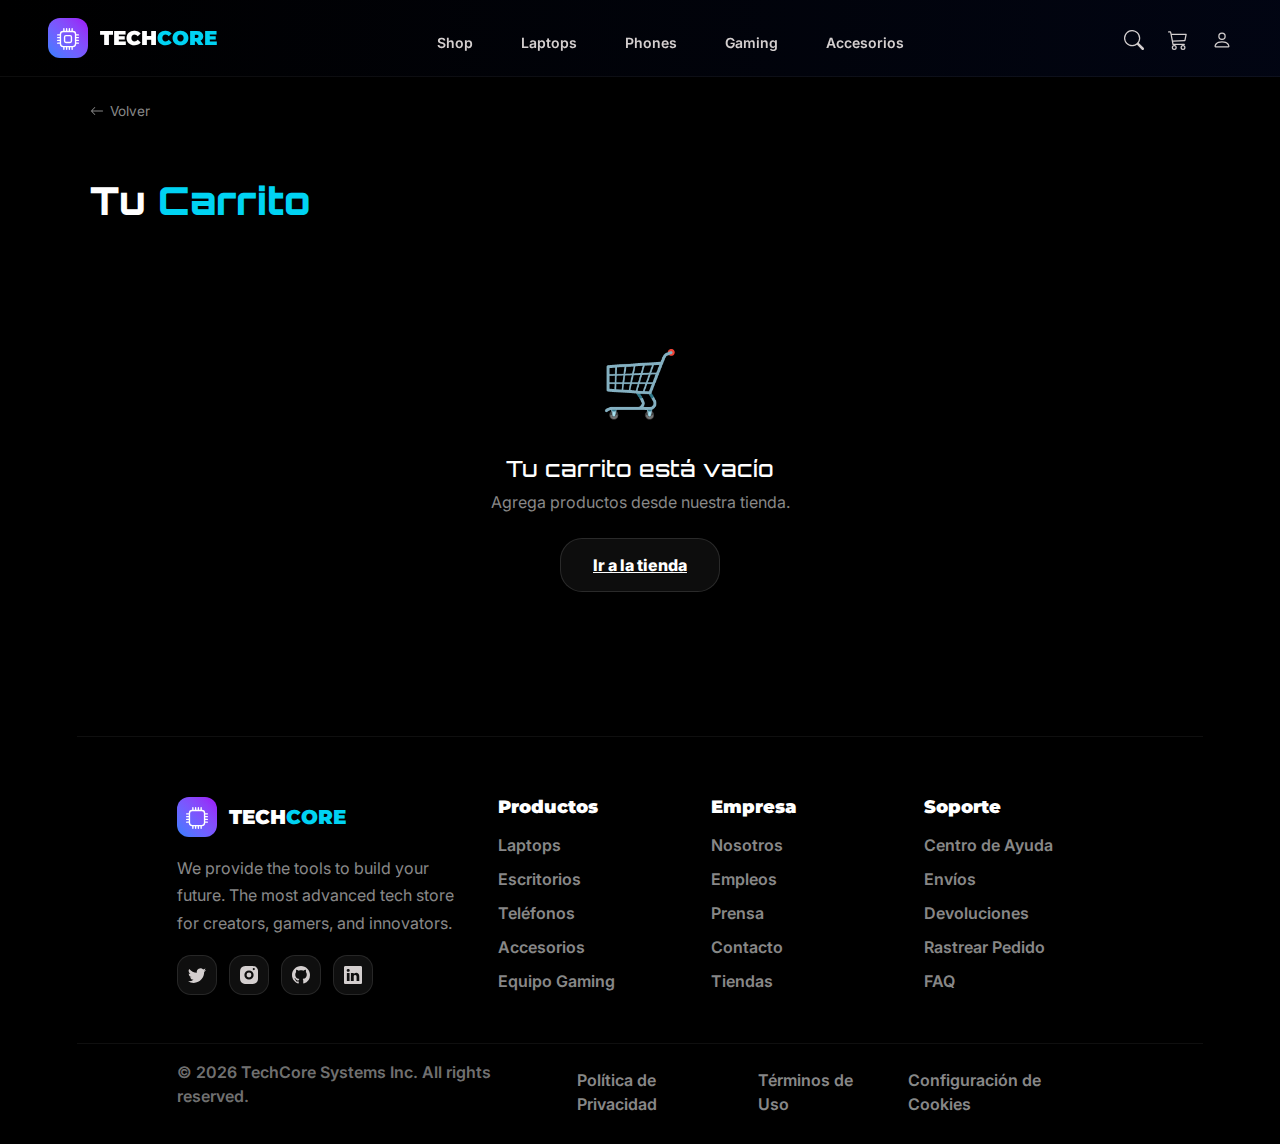
<file: carrito.html>
<!DOCTYPE html>
<html lang="en">

<head>
    <meta charset="UTF-8">
    <meta name="viewport" content="width=device-width, initial-scale=1.0">
    <link rel="stylesheet" href="css/bootstrap.min.css">
    <link rel="stylesheet" href="css/estilos.css">
    <link href="https://fonts.googleapis.com/css2?family=Orbitron:wght@600;700;800&display=swap" rel="stylesheet">
    <link href="https://fonts.googleapis.com/css2?family=Montserrat:wght@700;800;900&display=swap" rel="stylesheet">
    <link href="https://fonts.googleapis.com/css2?family=Inter:wght@400;500;600&display=swap" rel="stylesheet">
    <title>TECHCORE | Carrito</title>
</head>

<body>
    <div class="layout-global">

        <header class="encabezado fixed-top">
            <div class="container">
                <div class="contenedor-header d-flex align-items-center justify-content-between px-4 px-md-3 px-lg-5">
                    <div class="izquierda">
                        <div class="logo-caja">
                            <a class="logo" href="index.html">
                                <svg class="bi bi-cpu" fill="currentColor" height="16" viewBox="0 0 16 16" width="16"
                                    xmlns="http://www.w3.org/2000/svg">
                                    <path
                                        d="M5 0a.5.5 0 0 1 .5.5V2h1V.5a.5.5 0 0 1 1 0V2h1V.5a.5.5 0 0 1 1 0V2h1V.5a.5.5 0 0 1 1 0V2A2.5 2.5 0 0 1 14 4.5h1.5a.5.5 0 0 1 0 1H14v1h1.5a.5.5 0 0 1 0 1H14v1h1.5a.5.5 0 0 1 0 1H14v1h1.5a.5.5 0 0 1 0 1H14a2.5 2.5 0 0 1-2.5 2.5v1.5a.5.5 0 0 1-1 0V14h-1v1.5a.5.5 0 0 1-1 0V14h-1v1.5a.5.5 0 0 1-1 0V14h-1v1.5a.5.5 0 0 1-1 0V14A2.5 2.5 0 0 1 2 11.5H.5a.5.5 0 0 1 0-1H2v-1H.5a.5.5 0 0 1 0-1H2v-1H.5a.5.5 0 0 1 0-1H2v-1H.5a.5.5 0 0 1 0-1H2A2.5 2.5 0 0 1 4.5 2V.5A.5.5 0 0 1 5 0m-.5 3A1.5 1.5 0 0 0 3 4.5v7A1.5 1.5 0 0 0 4.5 13h7a1.5 1.5 0 0 0 1.5-1.5v-7A1.5 1.5 0 0 0 11.5 3zM5 6.5A1.5 1.5 0 0 1 6.5 5h3A1.5 1.5 0 0 1 11 6.5v3A1.5 1.5 0 0 1 9.5 11h-3A1.5 1.5 0 0 1 5 9.5zM6.5 6a.5.5 0 0 0-.5.5v3a.5.5 0 0 0 .5.5h3a.5.5 0 0 0 .5-.5v-3a.5.5 0 0 0-.5-.5z" />
                                </svg>
                            </a>
                        </div>
                        <a href="index.html">
                            <h1>TECH<span class="cambio">CORE</span></h1>
                        </a>
                    </div>
                    <nav class="menu d-none d-md-flex gap-4 gap-lg-5">
                        <a href="shop.html">Shop</a>
                        <a href="laptops.html">Laptops</a>
                        <a href="phones.html">Phones</a>
                        <a href="gaming.html">Gaming</a>
                        <a href="accessories.html">Accesorios</a>
                    </nav>
                    <div class="derecha d-flex align-items-center gap-3 gap-lg-4">
                        <a class="imgs" href="#">
                            <svg class="bi bi-search" fill="currentColor" height="16" viewBox="0 0 16 16" width="16"
                                xmlns="http://www.w3.org/2000/svg">
                                <path
                                    d="M11.742 10.344a6.5 6.5 0 1 0-1.397 1.398h-.001q.044.06.098.115l3.85 3.85a1 1 0 0 0 1.415-1.414l-3.85-3.85a1 1 0 0 0-.115-.1zM12 6.5a5.5 5.5 0 1 1-11 0 5.5 5.5 0 0 1 11 0" />
                            </svg>
                        </a>
                        <a class="imgs carrito" href="carrito.html">
                            <!-- Clase "carrito" para identificar el ícono en el header -->
                            <svg class="bi bi-cart3" fill="currentColor" height="16" viewBox="0 0 16 16" width="16"
                                xmlns="http://www.w3.org/2000/svg">
                                <path
                                    d="M0 1.5A.5.5 0 0 1 .5 1H2a.5.5 0 0 1 .485.379L2.89 3H14.5a.5.5 0 0 1 .49.598l-1 5a.5.5 0 0 1-.465.401l-9.397.472L4.415 11H13a.5.5 0 0 1 0 1H4a.5.5 0 0 1-.491-.408L2.01 3.607 1.61 2H.5a.5.5 0 0 1-.5-.5M3.102 4l.84 4.479 9.144-.459L13.89 4zM5 12a2 2 0 1 0 0 4 2 2 0 0 0 0-4m7 0a2 2 0 1 0 0 4 2 2 0 0 0 0-4m-7 1a1 1 0 1 1 0 2 1 1 0 0 1 0-2m7 0a1 1 0 1 1 0 2 1 1 0 0 1 0-2" />
                            </svg>
                            <span class="badge-carrito" id="cartCount">0</span> <!-- Badge con el número de productos en el carrito -->
                        </a>
                        <a class="imgs" href="#">
                            <svg class="bi bi-person" fill="currentColor" height="16" viewBox="0 0 16 16" width="16"
                                xmlns="http://www.w3.org/2000/svg">
                                <path
                                    d="M8 8a3 3 0 1 0 0-6 3 3 0 0 0 0 6m2-3a2 2 0 1 1-4 0 2 2 0 0 1 4 0m4 8c0 1-1 1-1 1H3s-1 0-1-1 1-4 6-4 6 3 6 4m-1-.004c-.001-.246-.154-.986-.832-1.664C11.516 10.68 10.289 10 8 10s-3.516.68-4.168 1.332c-.678.678-.83 1.418-.832 1.664z" />
                            </svg>
                        </a>
                    </div>
                </div>
            </div>
        </header>

        <main class="cart-page-main">
            <div class="container cart-page-container">

                <a class="prod-back" href="javascript:history.back()"> <!-- Volver a la página anterior -->
                    <svg fill="currentColor" height="14" viewBox="0 0 16 16" width="14"
                        xmlns="http://www.w3.org/2000/svg">
                        <path
                            d="M15 8a.5.5 0 0 0-.5-.5H2.707l3.147-3.146a.5.5 0 1 0-.708-.708l-4 4a.5.5 0 0 0 0 .708l4 4a.5.5 0 0 0 .708-.708L2.707 8.5H14.5A.5.5 0 0 0 15 8" />
                    </svg>
                    Volver
                </a>

                <h1 class="cart-page-title">Tu <span class="cambio">Carrito</span></h1>

                <div class="cart-page-grid">
                    <!-- Lista de productos del carrito -->
                    <div class="cart-page-list" id="cart-page-list">
                        <!-- El JS renderiza los productos aquí -->
                    </div>

                    <!-- Panel de resumen y total -->
                    <aside class="cart-page-summary">
                        <h2 class="cart-summary-title">Resumen</h2>
                        <div class="cart-summary-row">
                            <span>Subtotal</span>
                            <span id="cart-subtotal">$0.00</span>
                        </div>
                        <div class="cart-summary-row">
                            <span>Envío</span>
                            <span class="cart-free">Gratis</span>
                        </div>
                        <div class="cart-summary-divider"></div>
                        <div class="cart-summary-row cart-summary-total">
                            <span>Total</span>
                            <span id="cart-total">$0.00</span>
                        </div>
                        <button class="cart-buy-btn" id="btn-comprar">Comprar</button>
                        <a class="cart-continue-link" href="shop.html">← Seguir comprando</a>
                    </aside>
                </div>

                <!-- Estado cuando el carrito está vacío -->
                <div class="cart-empty-state" id="cart-empty" style="display:none;">
                    <p class="cart-empty-icon">🛒</p>
                    <h2>Tu carrito está vacío</h2>
                    <p>Agrega productos desde nuestra tienda.</p>
                    <a class="view-all-btn" href="shop.html">Ir a la tienda</a>
                </div>

            </div>
        </main>

        <footer class="footer">
            <div class="footer-top">
                <div class="footer-brand">
                    <div class="izquierda">
                        <div class="logo-caja">
                            <a aria-label="Inicio TechCore" class="logo" href="index.html">
                                <svg class="bi bi-cpu" fill="currentColor" height="16" viewBox="0 0 16 16" width="16"
                                    xmlns="http://www.w3.org/2000/svg">
                                    <path
                                        d="M5 0a.5.5 0 0 1 .5.5V2h1V.5a.5.5 0 0 1 1 0V2h1V.5a.5.5 0 0 1 1 0V2h1V.5a.5.5 0 0 1 1 0V2A2.5 2.5 0 0 1 14 4.5h1.5a.5.5 0 0 1 0 1H14v1h1.5a.5.5 0 0 1 0 1H14v1h1.5a.5.5 0 0 1 0 1H14v1h1.5a.5.5 0 0 1 0 1H14a2.5 2.5 0 0 1-2.5 2.5v1.5a.5.5 0 0 1-1 0V14h-1v1.5a.5.5 0 0 1-1 0V14h-1v1.5a.5.5 0 0 1-1 0V14h-1v1.5a.5.5 0 0 1-1 0V14A2.5 2.5 0 0 1 2 11.5H.5a.5.5 0 0 1 0-1H2v-1H.5a.5.5 0 0 1 0-1H2v-1H.5a.5.5 0 0 1 0-1H2v-1H.5a.5.5 0 0 1 0-1H2A2.5 2.5 0 0 1 4.5 2V.5A.5.5 0 0 1 5 0m-.5 3A1.5 1.5 0 0 0 3 4.5v7A1.5 1.5 0 0 0 4.5 13h7a1.5 1.5 0 0 0 1.5-1.5v-7A1.5 1.5 0 0 0 11.5 3z" />
                                </svg>
                            </a>
                        </div>
                        <h1>TECH<span class="cambio">CORE</span></h1>
                    </div>
                    <p class="footer-desc">We provide the tools to build your future. The most advanced tech store for
                        creators, gamers, and innovators.</p>
                    <div class="footer-social">
                        <a aria-label="Twitter" href="#"><svg class="bi bi-twitter" fill="currentColor" height="18"
                                viewBox="0 0 16 16" width="18" xmlns="http://www.w3.org/2000/svg">
                                <path
                                    d="M5.026 15c6.038 0 9.341-5.003 9.341-9.334q0-.213-.006-.425A6.7 6.7 0 0 0 16 3.542a6.6 6.6 0 0 1-1.889.518 3.3 3.3 0 0 0 1.447-1.817 6.5 6.5 0 0 1-2.087.793A3.28 3.28 0 0 0 7.875 6.03a9.32 9.32 0 0 1-6.767-3.429 3.29 3.29 0 0 0 1.015 4.381A3.3 3.3 0 0 1 .64 6.575v.045A3.29 3.29 0 0 0 3.277 9.85a3.3 3.3 0 0 1-.865.115 3 3 0 0 1-.614-.057 3.28 3.28 0 0 0 3.067 2.277A6.58 6.58 0 0 1 .78 13.58a6 6 0 0 1-.78-.045A9.3 9.3 0 0 0 5.026 15" />
                            </svg></a>
                        <a aria-label="Instagram" href="#"><svg class="bi bi-instagram" fill="currentColor" height="18"
                                viewBox="0 0 16 16" width="18" xmlns="http://www.w3.org/2000/svg">
                                <path
                                    d="M8 0C5.829 0 5.556.01 4.703.047 3.85.085 3.238.244 2.7.453a3.9 3.9 0 0 0-1.4.92A3.9 3.9 0 0 0 .453 2.7c-.21.538-.368 1.15-.406 2.003C.01 5.556 0 5.829 0 8s.01 2.444.047 3.297c.038.853.196 1.465.406 2.003a3.9 3.9 0 0 0 .92 1.4 3.9 3.9 0 0 0 1.4.92c.538.21 1.15.368 2.003.406C5.556 15.99 5.829 16 8 16s2.444-.01 3.297-.047c.853-.038 1.465-.196 2.003-.406a3.9 3.9 0 0 0 1.4-.92 3.9 3.9 0 0 0 .92-1.4c.21-.538.368-1.15.406-2.003.037-.853.047-1.126.047-3.297s-.01-2.444-.047-3.297c-.038-.853-.196-1.465-.406-2.003a3.9 3.9 0 0 0-.92-1.4 3.9 3.9 0 0 0-1.4-.92C12.762.244 12.15.085 11.297.047 10.444.01 10.171 0 8 0m0 3.892A4.108 4.108 0 1 1 3.892 8 4.104 4.104 0 0 1 8 3.892m5.205-1.158a.96.96 0 1 1-.96-.96.96.96 0 0 1 .96.96" />
                                <path d="M8 5.838A2.162 2.162 0 1 0 10.162 8 2.162 2.162 0 0 0 8 5.838" />
                            </svg></a>
                        <a aria-label="GitHub" href="#"><svg class="bi bi-github" fill="currentColor" height="18"
                                viewBox="0 0 16 16" width="18" xmlns="http://www.w3.org/2000/svg">
                                <path
                                    d="M8 0C3.58 0 0 3.58 0 8c0 3.54 2.29 6.53 5.47 7.59.4.07.55-.17.55-.38 0-.19-.01-.82-.01-1.49-2.01.37-2.53-.49-2.69-.94-.09-.23-.48-.94-.82-1.13-.28-.15-.68-.52-.01-.53.63-.01 1.08.58 1.23.82.72 1.21 1.87.87 2.33.66.07-.52.28-.87.51-1.07-1.78-.2-3.64-.89-3.64-3.95 0-.87.31-1.59.82-2.15-.08-.2-.36-1.02.08-2.12 0 0 .67-.21 2.2.82.64-.18 1.32-.27 2-.27s1.36.09 2 .27c1.53-1.04 2.2-.82 2.2-.82.44 1.1.16 1.92.08 2.12.51.56.82 1.27.82 2.15 0 3.07-1.87 3.75-3.65 3.95.29.25.54.73.54 1.48 0 1.07-.01 1.93-.01 2.2 0 .21.15.46.55.38A8.01 8.01 0 0 0 16 8c0-4.42-3.58-8-8-8" />
                            </svg></a>
                        <a aria-label="LinkedIn" href="#"><svg class="bi bi-linkedin" fill="currentColor" height="18"
                                viewBox="0 0 16 16" width="18" xmlns="http://www.w3.org/2000/svg">
                                <path
                                    d="M0 1.146C0 .513.526 0 1.175 0h13.65C15.474 0 16 .513 16 1.146v13.708c0 .633-.526 1.146-1.175 1.146H1.175C.526 16 0 15.487 0 14.854V1.146zm4.943 12.248V6.169H2.542v7.225h2.401zm-1.2-8.244c.837 0 1.358-.554 1.358-1.248-.015-.709-.521-1.248-1.342-1.248-.821 0-1.358.54-1.358 1.248 0 .694.521 1.248 1.327 1.248h.015zm4.908 8.244V9.359c0-.216.016-.432.08-.586.173-.431.568-.878 1.232-.878.869 0 1.216.662 1.216 1.634v3.865h2.401V9.25c0-2.22-1.184-3.252-2.764-3.252-1.274 0-1.845.7-2.165 1.193v.025h-.016a5.54 5.54 0 0 1 .016-.025V6.169H6.151c.03.678 0 7.225 0 7.225h2.4z" />
                            </svg></a>
                    </div>
                </div>
                <div class="footer-col">
                    <h4>Productos</h4>
                    <a href="laptops.html">Laptops</a>
                    <a href="producto.html">Escritorios</a>
                    <a href="phones.html">Teléfonos</a>
                    <a href="accessories.html">Accesorios</a>
                    <a href="gaming.html">Equipo Gaming</a>
                </div>
                <div class="footer-col">
                    <h4>Empresa</h4>
                    <a href="#">Nosotros</a>
                    <a href="#">Empleos</a>
                    <a href="#">Prensa</a>
                    <a href="#">Contacto</a>
                    <a href="#">Tiendas</a>
                </div>
                <div class="footer-col">
                    <h4>Soporte</h4>
                    <a href="#">Centro de Ayuda</a>
                    <a href="#">Envíos</a>
                    <a href="#">Devoluciones</a>
                    <a href="#">Rastrear Pedido</a>
                    <a href="#">FAQ</a>
                </div>
            </div>
            <div class="footer-bottom">
                <p>© 2026 TechCore Systems Inc. All rights reserved.</p>
                <div class="footer-links">
                    <a href="#">Política de Privacidad</a>
                    <a href="#">Términos de Uso</a>
                    <a href="#">Configuración de Cookies</a>
                </div>
            </div>
        </footer>

    </div>
    
    <script src="js/carrito.js"></script>

</body>

</html>
</file>
<file: css/estilos.css>
/* =========================
   VARIABLES
========================= */

:root {
    --blanco: #ffffff;
    --azul: #00D3F3;
    --gris: #99A188;
    --gris-oscuro: #666666;
    --color-blue-500: oklch(62.3% 0.214 259.815);
    --color-purple-600: oklch(55.8% 0.288 305);
    --color-letra: #D4CFCF;
    --negro: #0D1111;

    --accent: #8B5CF6;
    --bg: #0a0a0a;
    --card-bg: #111;
    --card-border: rgba(255, 255, 255, 0.07);
    --text: #fff;
    --text-muted: #888;
    --gold: #f59e0b;
}

/* ------ BASE------ */

.layout-global {
    width: min(1600px, 100%);
    margin-inline: auto;
    padding-inline: clamp(20px, 6vw, 140px);
}

body {

    background-color: #000;
    font-family: 'Inter', sans-serif;
}

/* =========================
   HEADER
========================= */
.contenedor-header {
    display: flex;
    align-items: center;
    justify-content: space-between;
    /* 🔥 clave */
    padding: 18px 0;
}




.encabezado {
    background: linear-gradient(to right,
            rgba(0, 0, 0, 0.9),
            rgba(2, 6, 23, 0.8));

    backdrop-filter: blur(14px);
    -webkit-backdrop-filter: blur(14px);

    border-bottom: 1px solid rgba(255, 255, 255, 0.05);
}

.encabezado.scrolled {
    background: rgba(0, 0, 0, 0.9);
}


/* ===== Logo ===== */

.izquierda {
    display: flex;
    align-items: center;
    gap: 12px;
}

.izquierda a {
    text-decoration: none;
}

.logo-caja {
    width: 40px;
    height: 40px;
    border-radius: 12px;
    background: linear-gradient(to top right,
            var(--color-blue-500),
            var(--color-purple-600));
    display: flex;
    align-items: center;
    justify-content: center;
}



.logo svg {
    height: 22px;
    width: auto;
    color: var(--blanco);
}

h1 {
    margin: 0;
    font-family: 'Montserrat', sans-serif;
    font-size: 20px;
    font-weight: 900;
    color: var(--blanco);
}

.cambio {
    color: var(--azul);
}

/* ===== Menu ===== */

.menu {
    display: flex;
    gap: 35px;
}

.menu a {
    text-decoration: none;
    color: var(--color-letra);
    font-size: 14px;
    font-weight: 600;
    margin-top: 8px;
    transition: 0.3s ease;
}

.menu a:hover {
    color: var(--blanco);
}

/* ===== Iconos ===== */

.derecha {
    display: flex;
    align-items: center;
    gap: 25px;
}

.imgs svg {
    height: 20px;
    width: auto;
    color: var(--color-letra);
    transition: 0.3s ease;
    cursor: pointer;
}

/* Contenedor relativo */
.carrito {
    position: relative;
}

/* Badge del carrito */
.badge-carrito {
    position: absolute;
    top: -6px;
    right: -8px;

    background: var(--azul);
    color: white;

    font-size: 11px;
    font-weight: 700;

    width: 18px;
    height: 18px;

    border-radius: 50%;

    display: flex;
    align-items: center;
    justify-content: center;

    border: 2px solid #000;
    /* borde para que no se mezcle con fondo */
}

.imgs svg:hover {
    color: var(--blanco);
    transform: scale(1.1);
}

/* =========================
   HERO
========================= */

.hero {
    background: linear-gradient(135deg,
            #000000,
            #020617,
            #020024);
    padding-top: 140px;
    padding-bottom: 0px;
    color: var(--blanco);
}

.hero {
    position: relative;
}

.hero::after {
    content: "";
    position: absolute;
    bottom: 0;
    left: 0;

    width: 100%;
    height: 1px;

    background: linear-gradient(to right,
            transparent, #212121,
            transparent);
}

/* Etiqueta superior */

.sub {
    display: inline-flex;
    align-items: center;
    gap: 8px;
    background: rgba(255, 255, 255, 0.05);
    padding: 8px 18px;
    border-radius: 30px;
    text-decoration: none;
    color: var(--azul);
    font-size: 14px;
    font-weight: 600;
}

/* Título */

.titulo-grande {
    font-size: clamp(32px, 8vw, 70px);
    font-weight: 1000;
    line-height: 1.1;
    margin-bottom: 20px;
}

.titulo-grande .linea {
    display: inline;
}

.gradiente {
    background: linear-gradient(90deg, #00D3F3, #8B5CF6);
    -webkit-background-clip: text;
    -webkit-text-fill-color: transparent;
}

/* Descripción */

.descripcion {
    color: #B4C3CF;
    font-size: clamp(14px, 4vw, 18px);
    font-weight: 500;
    margin-bottom: 10px;
    max-width: 500px;
}

/* Botones */


.botones-hero {
    display: flex;
    gap: 16px;
}

/* Tamaño fijo absoluto */
.btn-hero-primary,
.btn-hero-secondary {
    width: 220px;
    height: 48px;

    display: inline-flex;
    /* 🔥 importante */
    align-items: center;
    justify-content: center;

    border-radius: 20px;
    font-weight: 700;
    font-size: 14px;

    flex: none;
    /* 🔥 evita crecer o encoger */
    max-width: 220px;
    /* 🔥 bloquea expansión */
}

.btn-hero-primary:hover {
    background: var(--azul);
    transform: translateY(-2px);
}

.btn-hero-primary:hover .flecha {
    transform: translatex(5px);
}

.btn-hero-primary .flecha {
    display: inline-block;
    color: var(--negro);
    transition: transform 0.3s ease;
}




.btn-hero-secondary:hover {
    padding: 12px 28px;
    font-weight: 700;
    color: var(--blanco);
    background: #212121;
}



/* Imagen */
.imagen-hero {
    transform: rotate(3deg);
    transition: 0.8s ease;
    position: relative;
    z-index: 3;
    /* La imagen siempre arriba */
    font-size: auto;
    width: 100%;
    height: auto;
    object-fit: cover;
}


.imagen-hero:hover {
    transform: rotate(0deg) scale(1.0);
}



.rtx-badge {
    position: absolute;
    top: -45px;
    /* más arriba */
    right: 15px;
    /* pegado a la derecha */

    display: flex;
    align-items: center;
    gap: 12px;

    padding: 12px 18px;
    border-radius: 16px;

    background: rgba(15, 15, 20, 0.85);
    backdrop-filter: blur(10px);

    border: 1px solid rgba(0, 140, 255, 0.25);
    box-shadow: 0 0 20px rgba(0, 140, 255, 0.08);

    animation: floatBadge 3s ease-in-out infinite;

    z-index: 3;
    /* 🔥 MUY IMPORTANTE para que quede encima */
}

/* ICONO */
.rtx-icon {
    width: 36px;
    height: 36px;

    background: linear-gradient(135deg, #00bfff, #008cff);
    border-radius: 50%;

    display: flex;
    align-items: center;
    justify-content: center;

    box-shadow: 0 0 15px rgba(0, 140, 255, 0.4);
}

.hero .col-lg-6:last-child {
    position: relative;
}


.rtx-content {
    display: flex;
    flex-direction: column;
    line-height: 1.2;
}



.rtx-title {
    font-family: 'Montserrat', sans-serif;
    font-size: 13px;
    font-weight: 700;
    color: var(--blanco);
}

.rtx-sub {
    font-family: 'Inter', sans-serif;
    font-size: 11px;
    color: var(--gris);
}

/* ANIMACIÓN */
@keyframes floatBadge {
    0% {
        transform: translateY(0px);
    }

    50% {
        transform: translateY(-12px);
    }

    100% {
        transform: translateY(0px);
    }
}

/*------numeros----*/


.numeros {
    padding: 30px 0;
    padding-left: 100px;


}

.numeros .row {
    column-gap: 10px;
    /* 🔥 separación exacta 6px */

    margin-top: -35px;
}

.numero {
    font-size: clamp(25px, 2.5vw, 30px);
    /* más pequeños */
    font-weight: 700;
    color: #ffffff;
    margin-right: 18px;
    margin-bottom: 2px;
}

.frase {
    font-size: clamp(10px, 1.5vw, 13px);
    /* más pequeña */
    color: var(--color-letra);
    /* NOTE: originalmente estaba como "margin: 0, 10px ,0, 0s;" (inválido: comas y 0s). */
    margin: 0 10px 0 0;
    opacity: 0.85;
}


/*****categorias ****/


.brows {
    display: flex;
    justify-content: space-between;
    align-items: center;
    padding: 60px 100px 0 100px;
}

.brows h1 {
    font-family: 'Montserrat', sans-serif;
    font-weight: 900;
    letter-spacing: 1px;
    font-size: 30px;
    position: relative;
}

.brows h1::after {
    content: "";
    position: absolute;
    left: 0;
    bottom: -8px;
    width: 60px;
    /* largo de la linea (ajústalo) */
    height: 4px;
    background: #00cfe8;
    /* color de la linea */
    border-radius: 5px;
}

.brows p {
    color: var(--gris-oscuro);
    cursor: pointer;
}

.brows p {
    color: var(--gris-oscuro);
    cursor: pointer;
}


/****cajas de las categorias*/

.productos-grid {
    display: grid;
    grid-template-columns: repeat(6, 1fr);
    gap: 20px;
    margin-top: 20px;
}

.producto-card {
    display: flex;
    flex-direction: column;
    justify-content: center;
    align-items: center;

    height: 140px;
    border: 1px solid #ddd;
    border-radius: 12px;
    text-decoration: none;
    color: white;
    /* si fondo oscuro */
    transition: all 0.4s ease;
}







.producto-card:hover {
    transform: translateY(-6px);
    box-shadow:
        0 10px 30px rgba(0, 0, 0, 0.6),
        0 0 20px rgba(255, 255, 255, 0.05);
}


.icono {
    width: 60px;
    height: 60px;
    border-radius: 16px;
    background: rgba(255, 255, 255, 0.1);

    display: flex;
    align-items: center;
    justify-content: center;

    margin-bottom: 10px;
}


.caja p {
    text-align: justify;
}


.producto-card h3 {
    font-size: 20px;
    font-weight: 700;
    margin: 0;
}

.producto-card p {
    font-size: 13px;
    opacity: 0.7;
    letter-spacing: 1px;
    margin: 0;
}



.caja {
    width: 100%;
    min-height: 150px;
    padding: 15px;
    border-radius: 12px;
    transition: all 0.4s ease;
}

.producto-card:nth-child(1) {
    background: linear-gradient(135deg, #0f172a, #020617);
}

.producto-card:nth-child(2) {
    background: linear-gradient(135deg, #111827, #030712);
}

.producto-card:nth-child(3) {
    background: linear-gradient(135deg, #1e1b4b, #020617);
}

.producto-card:nth-child(4) {
    background: linear-gradient(135deg, #052e2b, #020617);
}

.producto-card:nth-child(5) {
    background: linear-gradient(135deg, #2a1a05, #020617);
}

.producto-card:nth-child(6) {
    background: linear-gradient(135deg, #1f1f1f, #020617);
}


.box {
    border-radius: 20px;
    box-shadow: 0 10px 25px rgba(0, 0, 0, 0.25);
}


.producto-card {
    backdrop-filter: blur(10px);
}


.produ {

    font-family: 'Montserrat', sans-serif;
    font-weight: 500;
    text-align: justify;
    line-height: 1.6;

}


.productos p {
    color: var(--gris-oscuro);

    font-family: 'Inter', sans-serif;
    font-weight: 500;
}






/* ----------RESPONSIVE-MEDIA --------- */
@media (max-width: 1285px) {

    .container {
        max-width: 100%;
        padding-left: 0;
        padding-right: 0;
    }

    .numeros {
        padding-left: 100px;
    }
}

@media (max-width: 1120px) {



    .titulo-grande {
        font-size: 80px;
        /* antes 70px */
    }

    .descripcion {
        font-size: 16px;
    }

    .imagen-hero {
        max-width: 90%;
        transform: rotate(0deg);
    }

    .rtx-badge {
        top: -40px;
        right: 5px;
        transform: scale(0.9);
    }


    .titulo-grande .linea {
        display: inline;
    }

}


@media (max-width: 1025px) {
    .titulo-grande {
        font-size: 80px;

    }

    .titulo-grande .linea {
        display: inline;
    }


}




@media (max-width: 992px) {


    .imagen-hero {
        max-width: 85%;
        transform: rotate(0deg) scale(0.9);
    }

    .rtx-badge {
        transform: scale(0.85);
        top: -30px;
        right: 0;
    }

    .productos-grid {
        grid-template-columns: repeat(3, 1fr);
    }
}


@media (max-width: 768px) {

    .imagen-hero {
        max-width: 75%;
        transform: rotate(0deg) scale(0.8);
        margin: 0 auto;
        display: block;
    }

    .rtx-badge {
        transform: scale(0.75);
        top: -20px;
        right: 0;
    }

    .titulo-grande {
        font-size: 70px;
    }

    .rtx-badge {
        display: none;
    }

    .brows {
        padding: 40px 20px 0 20px;
    }

    .brows h1 {
        font-size: 24px;
    }

    .brows p {
        padding-top: 30px;
        font-size: 14px;
    }


    .productos-grid {
        grid-template-columns: repeat(2, 1fr);
    }
}

@media (max-width: 576px) {

    .titulo-grande {
        font-size: 40px;
        padding-left: 30px;
    }

    .sub {
        padding-left: 30px;
    }

    .descripcion {
        padding-left: 30px;
        display: block;
    }

    .titulo-grande .linea {
        display: inline;
    }

    .numeros {
        padding-left: 0px;
    }

    .btn-hero-primary,
    .btn-hero-secondary {
        width: 100%;
        text-align: center;
    }

    .botones-hero {
        flex-direction: column;
        align-items: center;
        /* 🔥 CLAVE: evita stretch */
        padding-left: 0;
    }

    .productos-grid {
        grid-template-columns: repeat(2, 1fr);
    }

}


/* =========================
   SM
========================= */

/* ---- Brands ---- */
.brands-bar {
    margin-top: 50px;
    padding: 36px 0;
    background: rgba(0, 0, 0, 0.5);
    border-top: 1px solid rgba(255, 255, 255, 0.05);
    border-bottom: 1px solid rgba(255, 255, 255, 0.05);
}

.brands-inner {
    display: flex;
    flex-wrap: wrap;
    justify-content: space-between;
    align-items: center;
    gap: 28px;
    opacity: 0.4;
    filter: grayscale(1);
    padding: 0 100px;
}

.brands-inner span {
    font-family: 'Montserrat', sans-serif;
    font-weight: 900;
    letter-spacing: 0.22em;
    font-size: 22px;
    color: var(--blanco);
}

@media (max-width: 768px) {
    .brands-inner {
        justify-content: center;
        padding: 0 20px;
    }

    .brands-inner span {
        font-size: 18px;
    }
}

/* ---- Best Sellers ---- */
.best-sellers {
    padding: 80px 0 40px;
}

.section-head {
    display: flex;
    justify-content: space-between;
    align-items: center;
    gap: 20px;
    padding: 0 100px;
}

.section-title {
    font-family: 'Montserrat', sans-serif;
    font-weight: 900;
    letter-spacing: 1px;
    font-size: 30px;
    color: var(--blanco);
    margin: 0;
}

.section-underline {
    width: 60px;
    height: 4px;
    background: #00cfe8;
    border-radius: 5px;
    margin-top: 10px;
}

.section-actions {
    display: flex;
    gap: 14px;
}

.chip-btn {
    display: inline-flex;
    align-items: center;
    gap: 8px;
    padding: 10px 14px;
    border-radius: 16px;
    background: rgba(255, 255, 255, 0.05);
    border: 1px solid rgba(255, 255, 255, 0.10);
    color: var(--color-letra);
    font-size: 14px;
    font-weight: 600;
    transition: 0.25s ease;
}

.chip-btn:hover {
    background: rgba(255, 255, 255, 0.10);
    color: var(--blanco);
}

.best-grid {
    display: grid;
    grid-template-columns: repeat(3, 1fr);
    gap: 28px;
    padding: 26px 100px 0;
}

.p-card {
    background: rgba(255, 255, 255, 0.03);
    border: 1px solid rgba(255, 255, 255, 0.08);
    border-radius: 22px;
    overflow: hidden;
    box-shadow: 0 10px 25px rgba(0, 0, 0, 0.35);
}

.p-media {
    position: relative;
    height: 220px;
    overflow: hidden;
}

.p-media img {
    width: 100%;
    height: 100%;
    object-fit: cover;
    transform: scale(1.03);
    transition: 0.6s ease;
    filter: brightness(0.85);
}

.p-card:hover .p-media img {
    transform: scale(1.08);
    filter: brightness(0.95);
}

.p-badge {
    position: absolute;
    top: 14px;
    left: 14px;
    background: rgba(0, 211, 243, 0.95);
    color: #000;
    font-size: 12px;
    font-weight: 800;
    padding: 6px 10px;
    border-radius: 10px;
    letter-spacing: 0.08em;
}

.p-wish {
    position: absolute;
    top: 14px;
    right: 14px;
    width: 34px;
    height: 34px;
    border-radius: 50%;
    background: rgba(0, 0, 0, 0.45);
    border: 1px solid rgba(255, 255, 255, 0.12);
    color: var(--blanco);
    display: flex;
    align-items: center;
    justify-content: center;
}

.p-body {
    padding: 18px 18px 20px;
}

.p-rating {
    display: flex;
    align-items: center;
    gap: 8px;
    color: #ffcc00;
    font-size: 14px;
    margin-bottom: 10px;
}

.p-rating .score {
    color: rgba(255, 255, 255, 0.55);
    font-size: 13px;
    font-weight: 600;
}

.p-cat {
    color: var(--azul);
    font-size: 12px;
    font-weight: 800;
    letter-spacing: 0.14em;
    margin-bottom: 6px;
}

.p-name {
    font-family: 'Montserrat', sans-serif;
    font-weight: 800;
    font-size: 22px;
    color: var(--blanco);
    margin: 0 0 16px;
}

.p-bottom {
    display: flex;
    align-items: center;
    justify-content: space-between;
}

.p-price {
    font-family: 'Montserrat', sans-serif;
    font-weight: 900;
    font-size: 26px;
    color: var(--blanco);
}

.p-cart {
    width: 48px;
    height: 48px;
    border-radius: 16px;
    background: #fff;
    border: 0;
    color: #000;
    display: flex;
    align-items: center;
    justify-content: center;
    box-shadow: 0 10px 20px rgba(0, 0, 0, 0.4);
    transition: 0.25s ease;
}

.p-cart:hover {
    transform: translateY(-2px);
    background: var(--azul);
}

.view-all-wrap {
    display: flex;
    justify-content: center;
    padding: 42px 0 0;
}

.view-all-btn {
    display: inline-flex;
    align-items: center;
    gap: 10px;
    padding: 14px 32px;
    border-radius: 22px;
    background: rgba(255, 255, 255, 0.05);
    border: 1px solid rgba(255, 255, 255, 0.12);
    color: var(--blanco);
    font-weight: 800;
    transition: 0.25s ease;
}

.view-all-btn:hover {
    background: var(--blanco);
    color: #000;
}

@media (max-width: 992px) {
    .best-grid {
        grid-template-columns: repeat(2, 1fr);
        padding: 26px 20px 0;
    }

    .section-head {
        padding: 0 20px;
    }
}

@media (max-width: 576px) {
    .best-grid {
        grid-template-columns: 1fr;
    }

    .section-actions {
        width: 100%;
        justify-content: flex-start;
        flex-wrap: wrap;
    }
}

/* ---- Student Discount ---- */
.student-banner {
    padding: 30px 0 20px;
}

.student-inner {
    margin: 0 100px;
    background: var(--azul);
    border-radius: 34px;
    padding: 34px 38px;
    display: flex;
    align-items: center;
    justify-content: space-between;
    gap: 22px;
    box-shadow: 0 14px 30px rgba(0, 0, 0, 0.35);
}

.student-title {
    margin: 0 0 6px;
    font-family: 'Montserrat', sans-serif;
    font-weight: 900;
    color: #000;
    letter-spacing: 1px;
    font-size: 44px;
}

.student-sub {
    margin: 0;
    color: rgba(0, 0, 0, 0.75);
    font-size: 18px;
    font-weight: 600;
}

.student-cta {
    white-space: nowrap;
    padding: 14px 28px;
    border-radius: 18px;
    background: #000;
    color: #fff;
    font-family: 'Montserrat', sans-serif;
    font-weight: 900;
    border: 0;
}

@media (max-width: 992px) {
    .student-inner {
        margin: 0 20px;
        flex-direction: column;
        align-items: flex-start;
    }

    .student-title {
        font-size: 34px;
    }
}

/* ---- Newsletter ---- */
.newsletter {
    padding: 60px 0 40px;
}

.newsletter-card {
    margin: 0 100px;
    border-radius: 46px;
    padding: 54px 40px;
    background: linear-gradient(135deg, #0b2230, #17133a 55%, #2b0b43);
    border: 1px solid rgba(255, 255, 255, 0.10);
}

.newsletter-title {
    margin: 0 0 12px;
    font-family: 'Montserrat', sans-serif;
    font-weight: 900;
    font-size: clamp(26px, 4vw, 56px);
    color: var(--blanco);
    text-align: center;
    letter-spacing: 1px;
}

.newsletter-title span {
    color: var(--azul);
}

.newsletter-sub {
    margin: 0 auto 26px;
    max-width: 760px;
    color: rgba(255, 255, 255, 0.65);
    text-align: center;
    font-size: 18px;
    font-weight: 600;
}

.newsletter-form {
    display: flex;
    flex-direction: column;
    gap: 20px;
    max-width: 760px;
    margin: 0 auto;
    padding: 0;
    border-radius: 0;
    background: transparent;
    border: none;
}

.form-row-input {
    display: grid;
    grid-template-columns: 1fr 1fr;
    gap: 16px;
}

.newsletter-form input {
    width: 100%;
    background: rgba(255, 255, 255, 0.08);
    border: 1px solid rgba(255, 255, 255, 0.15);
    outline: none;
    color: var(--blanco);
    font-size: 14px;
    padding: 12px 16px;
    border-radius: 12px;
    transition: all 0.3s ease;
}

.newsletter-form input::placeholder {
    color: rgba(255, 255, 255, 0.5);
}

.newsletter-form input:focus {
    background: rgba(255, 255, 255, 0.12);
    border-color: rgba(0, 211, 243, 0.5);
    box-shadow: 0 0 0 3px rgba(0, 211, 243, 0.1);
}

.form-group {
    display: flex;
    flex-direction: column;
    gap: 12px;
}

.group-label {
    color: rgba(255, 255, 255, 0.75);
    font-size: 14px;
    font-weight: 600;
    margin: 0;
}

.optional {
    color: rgba(255, 255, 255, 0.45);
    font-size: 12px;
    font-weight: 400;
}

.checkboxes-grid {
    display: grid;
    grid-template-columns: repeat(3, 1fr);
    gap: 12px;
}

.checkbox-item {
    display: flex;
    align-items: center;
    gap: 8px;
    cursor: pointer;
    user-select: none;
}

.checkbox-item input[type="checkbox"] {
    width: 18px;
    height: 18px;
    min-width: 18px;
    min-height: 18px;
    cursor: pointer;
    accent-color: var(--azul);
}

.checkbox-item span {
    color: rgba(255, 255, 255, 0.7);
    font-size: 13px;
    transition: color 0.2s ease;
}

.checkbox-item input:checked + span {
    color: rgba(255, 255, 255, 0.95);
}

.checkbox-single {
    display: flex;
    align-items: flex-start;
    gap: 10px;
    cursor: pointer;
    user-select: none;
}

.checkbox-single input[type="checkbox"] {
    width: 18px;
    height: 18px;
    min-width: 18px;
    min-height: 18px;
    cursor: pointer;
    accent-color: var(--azul);
    margin-top: 2px;
}

.checkbox-single span {
    color: rgba(255, 255, 255, 0.7);
    font-size: 13px;
    line-height: 1.4;
}

.checkbox-single a {
    color: var(--azul);
    text-decoration: none;
    transition: color 0.2s ease;
}

.checkbox-single a:hover {
    color: rgba(0, 211, 243, 0.8);
    text-decoration: underline;
}

.btn-submit {
    display: inline-flex;
    align-items: center;
    justify-content: center;
    gap: 8px;
    padding: 13px 32px;
    border-radius: 12px;
    background: linear-gradient(135deg, var(--azul), #0099cc);
    color: #000;
    border: 0;
    font-weight: 700;
    font-family: 'Montserrat', sans-serif;
    font-size: 14px;
    cursor: pointer;
    transition: all 0.3s ease;
    width: 100%;
}

.btn-submit:hover {
    transform: translateY(-2px);
    box-shadow: 0 8px 24px rgba(0, 211, 243, 0.3);
}

.btn-submit:active {
    transform: translateY(0);
}

.newsletter-legal {
    margin: 16px 0 0;
    text-align: center;
    color: rgba(255, 255, 255, 0.45);
    font-size: 12px;
}

.newsletter-legal a {
    color: rgba(255, 255, 255, 0.65);
    text-decoration: none;
    transition: color 0.2s ease;
}

.newsletter-legal a:hover {
    color: var(--blanco);
}

@media (max-width: 992px) {
    .newsletter-card {
        margin: 0 20px;
        padding: 40px 30px;
    }

    .checkboxes-grid {
        grid-template-columns: repeat(2, 1fr);
    }
}

@media (max-width: 576px) {
    .newsletter-card {
        margin: 0 16px;
        padding: 30px 20px;
    }

    .form-row-input {
        grid-template-columns: 1fr;
    }

    .checkboxes-grid {
        grid-template-columns: 1fr;
    }

    .btn-submit {
        padding: 12px 24px;
        font-size: 13px;
    }
}

/* ---- Footer ---- */
.footer {
    padding: 60px 0 20px;
    border-top: 1px solid rgba(255, 255, 255, 0.06);
}

.footer-top {
    display: grid;
    grid-template-columns: 1.6fr 1fr 1fr 1fr;
    gap: 34px;
    padding: 0 100px 40px;
}

.footer-desc {
    margin: 18px 0 18px;
    color: rgba(255, 255, 255, 0.55);
    max-width: 360px;
    line-height: 1.7;
}

.footer-social {
    display: flex;
    gap: 12px;
}

.footer-social a {
    width: 40px;
    height: 40px;
    border-radius: 14px;
    background: rgba(255, 255, 255, 0.06);
    border: 1px solid rgba(255, 255, 255, 0.10);
    color: var(--color-letra);
    display: flex;
    align-items: center;
    justify-content: center;
    transition: 0.25s ease;
}

.footer-social a:hover {
    color: var(--blanco);
    background: rgba(255, 255, 255, 0.10);
}

.footer-col h4 {
    margin: 0 0 14px;
    color: var(--blanco);
    font-family: 'Montserrat', sans-serif;
    font-weight: 900;
    font-size: 18px;
}

.footer-col a {
    display: block;
    text-decoration: none;
    color: rgba(255, 255, 255, 0.55);
    margin: 10px 0;
    font-weight: 600;
}

.footer-col a:hover {
    color: var(--blanco);
}

.footer-bottom {
    display: flex;
    align-items: center;
    justify-content: space-between;
    gap: 18px;
    padding: 16px 100px 0;
    border-top: 1px solid rgba(255, 255, 255, 0.06);
    color: rgba(255, 255, 255, 0.45);
    font-weight: 600;
}

.footer-links {
    display: flex;
    gap: 22px;
}

.footer-links a {
    color: rgba(255, 255, 255, 0.55);
    text-decoration: none;
}

.footer-links a:hover {
    color: var(--blanco);
}

@media (max-width: 992px) {
    .footer-top {
        grid-template-columns: 1fr 1fr;
        padding: 0 20px 40px;
    }

    .footer-bottom {
        flex-direction: column;
        align-items: flex-start;
        padding: 16px 20px 0;
    }
}

@media (max-width: 576px) {
    .footer-top {
        grid-template-columns: 1fr;
    }
}

/* =========================
   CATEGORY PAGES
========================= */

.page-category .menu a.active {
    color: var(--blanco);
    position: relative;
}

.page-category .menu a.active::after {
    content: "";
    position: absolute;
    left: 0;
    right: 0;
    bottom: -8px;
    height: 2px;
    border-radius: 2px;
    background: var(--page-accent, var(--azul));
    opacity: 0.9;
}

.category-hero {
    position: relative;
    padding-top: 140px;
    /* compensa header fixed */
    padding-bottom: 90px;
    background-size: cover;
    background-position: center;
    overflow: hidden;
    color: var(--blanco);
}

.category-hero::before {
    content: "";
    position: absolute;
    inset: 0;
    background: rgba(0, 0, 0, 0.55);
}

.category-hero::after {
    content: "";
    position: absolute;
    inset: 0;
    background: linear-gradient(to bottom, rgba(0, 0, 0, 0.45), rgba(0, 0, 0, 0.95));
}

.category-hero-container {
    position: relative;
    z-index: 2;
}

.back-home {
    display: inline-flex;
    align-items: center;
    gap: 10px;
    color: rgba(255, 255, 255, 0.85);
    text-decoration: none;
    font-weight: 600;
    margin-bottom: 28px;
    transition: 0.25s ease;
}

.back-home:hover {
    color: var(--blanco);
    transform: translateX(-2px);
}

.category-title-wrap {
    display: flex;
    align-items: center;
    gap: 16px;
    margin-bottom: 14px;
}

.category-icon-box {
    width: 64px;
    height: 64px;
    border-radius: 18px;
    background: rgba(255, 255, 255, 0.08);
    border: 1px solid rgba(255, 255, 255, 0.12);
    display: flex;
    align-items: center;
    justify-content: center;
}

.category-emoji {
    font-size: 30px;
    line-height: 1;
}

.category-title {
    font-family: 'Montserrat', sans-serif;
    font-weight: 900;
    font-size: clamp(42px, 6.5vw, 88px);
    letter-spacing: -0.02em;
    margin: 0;
}

.category-tagline {
    font-size: clamp(18px, 2.2vw, 28px);
    font-weight: 800;
    margin: 0 0 14px;
    color: rgba(255, 255, 255, 0.92);
}

.category-desc {
    max-width: 900px;
    color: rgba(255, 255, 255, 0.70);
    font-size: 16px;
    line-height: 1.8;
    margin: 0;
}

.category-features {
    padding: 60px 0;
    background: rgba(255, 255, 255, 0.03);
    border-top: 1px solid rgba(255, 255, 255, 0.06);
    border-bottom: 1px solid rgba(255, 255, 255, 0.06);
}

.category-features-grid {
    display: grid;
    grid-template-columns: repeat(3, 1fr);
    gap: 18px;
}

.feature-card {
    display: flex;
    align-items: flex-start;
    gap: 14px;
    padding: 18px 18px;
    border-radius: 20px;
    background: rgba(255, 255, 255, 0.05);
    border: 1px solid rgba(255, 255, 255, 0.10);
    transition: 0.25s ease;
}

.feature-card:hover {
    background: rgba(255, 255, 255, 0.09);
}

.feature-dot {
    margin-top: 6px;
    width: 12px;
    height: 12px;
    border-radius: 50%;
    background: var(--page-accent, var(--azul));
    box-shadow: 0 0 0 6px rgba(255, 255, 255, 0.04);
    flex: 0 0 auto;
}

.feature-card p {
    margin: 0;
    font-weight: 800;
    color: var(--blanco);
}

.category-products {
    padding-top: 90px;
}

.category-cta {
    padding: 20px 0 40px;
}

.category-cta-inner {
    position: relative;
    overflow: hidden;
    border-radius: 28px;
    padding: 32px 28px;
    background: rgba(255, 255, 255, 0.04);
    border: 1px solid rgba(255, 255, 255, 0.10);
    display: flex;
    align-items: center;
    justify-content: space-between;
    gap: 18px;
}

.category-cta-inner::before {
    content: "";
    position: absolute;
    width: 420px;
    height: 420px;
    left: -140px;
    top: -180px;
    background: radial-gradient(circle at center, var(--page-accent, var(--azul)), transparent 65%);
    opacity: 0.25;
}

.category-cta-text {
    position: relative;
    z-index: 2;
    max-width: 720px;
}

.category-cta-text h3 {
    margin: 0 0 10px;
    font-family: 'Montserrat', sans-serif;
    font-weight: 900;
    letter-spacing: 0.02em;
    color: var(--blanco);
    text-transform: uppercase;
}

.category-cta-text p {
    margin: 0;
    color: rgba(255, 255, 255, 0.70);
    line-height: 1.7;
    font-weight: 500;
}

.category-cta-btn {
    position: relative;
    z-index: 2;
    display: inline-flex;
    align-items: center;
    justify-content: center;
    padding: 14px 26px;
    border-radius: 22px;
    text-decoration: none;
    background: var(--page-accent, var(--azul));
    color: #000;
    font-weight: 900;
    letter-spacing: 0.04em;
    text-transform: uppercase;
    transition: 0.25s ease;
    white-space: nowrap;
}

.category-cta-btn:hover {
    transform: translateY(-2px);
    filter: brightness(1.05);
}

@media (max-width: 992px) {
    .category-features-grid {
        grid-template-columns: 1fr;
    }

    .category-cta-inner {
        flex-direction: column;
        align-items: flex-start;
    }
}

/* ═══════════════════════════════════════════════
   PRODUCTO.CSS — TechCore Product Page
   Importar en producto.html después de estilos.css
═══════════════════════════════════════════════ */

/* ── Layout ─────────────────────────────────── */

.prod-main {
    background: var(--bg);
    min-height: 100vh;
    padding-top: 100px;
    /* espacio para el header fijo */
    padding-bottom: 4rem;
}

.prod-container {
    max-width: 1100px;
    margin: 0 auto;
    padding: 0 1.5rem;
}

/* ── Back button ─────────────────────────────── */

.prod-back {
    display: inline-flex;
    align-items: center;
    gap: 0.4rem;
    color: var(--text-muted);
    text-decoration: none;
    font-size: 0.85rem;
    font-family: 'Inter', sans-serif;
    margin-bottom: 2rem;
    transition: color 0.2s;
}

.prod-back:hover {
    color: var(--text);
}

/* ── Grid dos columnas ───────────────────────── */

.prod-grid {
    display: grid;
    grid-template-columns: 1fr 1fr;
    gap: 1.5rem;
    align-items: start;
}

/* ── Cards ───────────────────────────────────── */

.prod-card {
    background: var(--card-bg);
    border: 1px solid var(--card-border);
    border-radius: 16px;
    padding: 2rem;
    animation: fadeUp 0.4s ease both;
}

.prod-card--right {
    animation-delay: 0.1s;
}

@keyframes fadeUp {
    from {
        opacity: 0;
        transform: translateY(16px);
    }

    to {
        opacity: 1;
        transform: translateY(0);
    }
}

.prod-card__label {
    font-family: 'Orbitron', sans-serif;
    font-size: 0.7rem;
    letter-spacing: 0.2em;
    color: var(--text-muted);
    text-transform: uppercase;
    margin-bottom: 1.25rem;
}

/* ── Imagen ──────────────────────────────────── */

#product-display img {
    width: 100%;
    height: 360px;
    object-fit: cover;
    border-radius: 14px;
    margin-bottom: 1.5rem;
    display: block;
}

/* ── Badge ───────────────────────────────────── */

#product-display .p-badge {
    display: inline-block;
    background: var(--accent);
    color: #fff;
    font-size: 0.65rem;
    font-weight: 700;
    letter-spacing: 0.12em;
    padding: 5px 12px;
    border-radius: 6px;
    margin-bottom: 1rem;
    font-family: 'Montserrat', sans-serif;
}

/* ── Categoría ───────────────────────────────── */

#product-display .p-cat {
    font-family: 'Inter', sans-serif;
    font-size: 0.75rem;
    font-weight: 600;
    letter-spacing: 0.15em;
    color: var(--text-muted);
    text-transform: uppercase;
    margin-bottom: 0.5rem;
    display: block;
}

/* ── Nombre ──────────────────────────────────── */

#product-display .p-name {
    font-family: 'Orbitron', sans-serif;
    font-size: 2.2rem;
    font-weight: 800;
    color: var(--text);
    margin-bottom: 1rem;
    line-height: 1.2;
    letter-spacing: -1px;
}

/* ── Rating ──────────────────────────────────── */

#product-display .p-rating {
    display: flex;
    align-items: center;
    gap: 0.8rem;
    margin-bottom: 1.5rem;
}

#product-display .p-rating .stars {
    color: var(--gold);
    font-size: 1rem;
    letter-spacing: 3px;
}

#product-display .p-rating .score {
    color: var(--text-muted);
    font-family: 'Inter', sans-serif;
    font-size: 0.9rem;
    font-weight: 500;
}

/* ── Precio ──────────────────────────────────── */

#product-display .p-price {
    font-family: 'Montserrat', sans-serif;
    font-size: 2.2rem;
    font-weight: 900;
    color: var(--text);
    letter-spacing: -0.02em;
    margin: 0;
}

/* ── Separador ───────────────────────────────── */

.prod-divider {
    height: 1px;
    background: var(--card-border);
    margin: 1.5rem 0;
}

/* ── Descripción ─────────────────────────────── */

#product-details {
    margin-bottom: 2.5rem;
    padding-bottom: 2rem;
    border-bottom: 1px solid var(--card-border);
}

#product-details p {
    font-family: 'Inter', sans-serif;
    font-size: 0.95rem;
    color: rgba(255, 255, 255, 0.75);
    line-height: 1.8;
    margin-bottom: 0;
}

/* ── Formulario ──────────────────────────────── */

.prod-status {
    display: flex;
    align-items: center;
    gap: 0.6rem;
    padding: 0.75rem 0;
    color: var(--azul);
    font-family: 'Inter', sans-serif;
    font-size: 0.85rem;
    font-weight: 600;
    margin-bottom: 1.5rem;
}

.prod-status::before {
    content: "✓";
    color: var(--azul);
    font-weight: 900;
    font-size: 1rem;
}

.prod-label {
    display: block;
    font-family: 'Inter', sans-serif;
    font-size: 0.72rem;
    color: var(--text-muted);
    letter-spacing: 0.1em;
    text-transform: uppercase;
    margin-bottom: 0.75rem;
}

.prod-action-row {
    display: flex;
    gap: 0.8rem;
    margin-bottom: 1.5rem;
    align-items: center;
}

.prod-qty {
    display: flex;
    align-items: center;
    border: 1px solid rgba(255, 255, 255, 0.12);
    border-radius: 10px;
    overflow: hidden;
    width: fit-content;
}

.prod-qty__btn {
    background: rgba(255, 255, 255, 0.06);
    border: none;
    color: var(--text);
    width: 40px;
    height: 40px;
    font-size: 1.1rem;
    cursor: pointer;
    transition: background 0.2s;
    font-family: 'Inter', sans-serif;
}

.prod-qty__btn:hover {
    background: rgba(255, 255, 255, 0.14);
}

.prod-qty input[type="number"] {
    background: transparent;
    border: none;
    color: var(--text);
    width: 50px;
    height: 40px;
    text-align: center;
    font-size: 0.95rem;
    font-weight: 600;
    font-family: 'Inter', sans-serif;
    -moz-appearance: textfield;
    outline: none;
}

.prod-qty input::-webkit-inner-spin-button,
.prod-qty input::-webkit-outer-spin-button {
    -webkit-appearance: none;
}

.prod-buy-btn {
    display: flex;
    align-items: center;
    justify-content: center;
    gap: 0.6rem;
    flex: 1;
    min-width: 200px;
    background: var(--azul);
    color: #000;
    border: none;
    border-radius: 10px;
    padding: 10px 1.5rem;
    font-family: 'Montserrat', sans-serif;
    font-size: 0.9rem;
    font-weight: 700;
    letter-spacing: 0.05em;
    text-transform: uppercase;
    cursor: pointer;
    transition: all 0.3s ease;
}

.prod-buy-btn:hover {
    background: rgba(0, 211, 243, 0.9);
    transform: translateY(-2px);
    box-shadow: 0 8px 24px rgba(0, 211, 243, 0.3);
}

.prod-buy-btn:active {
    transform: translateY(0);
}

.prod-secondary-actions {
    display: flex;
    gap: 0.6rem;
    justify-content: flex-end;
}

.prod-action-btn {
    display: flex;
    align-items: center;
    justify-content: center;
    width: 40px;
    height: 40px;
    background: rgba(255, 255, 255, 0.08);
    border: 1px solid rgba(255, 255, 255, 0.12);
    border-radius: 8px;
    color: var(--text-muted);
    cursor: pointer;
    transition: all 0.2s ease;
}

.prod-action-btn:hover {
    background: rgba(255, 255, 255, 0.14);
    color: var(--azul);
    border-color: rgba(0, 211, 243, 0.3);
}

.favorite-btn.liked {
    background: rgba(255, 0, 0, 0.2);
    color: #ff4444;
    border-color: rgba(255, 0, 0, 0.4);
}

.favorite-btn.liked:hover {
    background: rgba(255, 0, 0, 0.3);
    color: #ff5555;
    border-color: rgba(255, 0, 0, 0.6);
}

.favorite-btn.liked .heart-icon {
    fill: #ff4444;
    stroke: #ff4444;
}

.prod-features {
    display: grid;
    grid-template-columns: 1fr 1fr 1fr;
    gap: 1.2rem;
    margin-top: 1.5rem;
    padding-top: 1.5rem;
    border-top: 1px solid var(--card-border);
}

.prod-feature {
    display: flex;
    flex-direction: column;
    align-items: center;
    text-align: center;
    gap: 0.5rem;
}

.prod-feature svg {
    color: var(--azul);
    opacity: 0.85;
}

.prod-feature span {
    font-family: 'Inter', sans-serif;
    font-size: 0.75rem;
    font-weight: 600;
    color: rgba(255, 255, 255, 0.75);
    line-height: 1.4;
}



/* ------------------------ Style para carrito -------------------------- */
    .cart-page-main {
      padding-top: 100px;
      padding-bottom: 4rem;
      min-height: 70vh;
    }
    .cart-page-container {
      max-width: 1100px;
    }
    .cart-page-title {
      font-family: 'Orbitron', sans-serif;
      font-size: clamp(1.6rem, 4vw, 2.4rem);
      color: #fff;
      margin: 1.5rem 0 2rem;
    }
    .cart-page-grid {
      display: grid;
      grid-template-columns: 1fr 320px;
      gap: 2rem;
      align-items: start;
    }
    @media (max-width: 768px) {
      .cart-page-grid { grid-template-columns: 1fr; }
    }

    /* ── Items ── */
    .cart-page-list {
      display: flex;
      flex-direction: column;
      gap: 1rem;
    }
    .cart-page-item {
      display: grid;
      grid-template-columns: 90px 1fr auto;
      gap: 1.25rem;
      align-items: center;
      background: rgba(255,255,255,.04);
      border: 1px solid rgba(255,255,255,.07);
      border-radius: 12px;
      padding: 1rem 1.25rem;
    }
    .cart-page-item img {
      width: 90px;
      height: 90px;
      object-fit: cover;
      border-radius: 8px;
    }
    .cart-page-item-info { min-width: 0; }
    .cart-page-item-cat {
      font-size: .7rem;
      color: #888;
      text-transform: uppercase;
      letter-spacing: .08em;
      margin-bottom: .2rem;
    }
    .cart-page-item-name {
      font-size: .95rem;
      font-weight: 600;
      color: #fff;
      margin-bottom: .4rem;
      white-space: nowrap;
      overflow: hidden;
      text-overflow: ellipsis;
    }
    .cart-page-item-price {
      font-size: .95rem;
      color: #00D9FF;
      font-weight: 700;
      margin-bottom: .5rem;
    }
    .cart-page-item-qty {
      display: flex;
      align-items: center;
      gap: .5rem;
    }
    .cart-page-item-qty span {
      color: #fff;
      font-size: .9rem;
      min-width: 24px;
      text-align: center;
    }
    .qty-btn {
      background: rgba(255,255,255,.1);
      border: none;
      color: #fff;
      width: 26px;
      height: 26px;
      border-radius: 5px;
      cursor: pointer;
      font-size: 1rem;
      line-height: 1;
      transition: background .2s;
    }
    .qty-btn:hover { background: rgba(255,255,255,.22); }
    .cart-page-item-remove {
      background: none;
      border: none;
      color: #555;
      font-size: 1.1rem;
      cursor: pointer;
      padding: .25rem;
      transition: color .2s;
      align-self: flex-start;
    }
    .cart-page-item-remove:hover { color: #ff4d4d; }

    /* ── Summary ── */
    .cart-page-summary {
      background: rgba(255,255,255,.04);
      border: 1px solid rgba(255,255,255,.07);
      border-radius: 14px;
      padding: 1.5rem;
      position: sticky;
      top: 90px;
    }
    .cart-summary-title {
      font-family: 'Orbitron', sans-serif;
      font-size: 1rem;
      color: #fff;
      margin-bottom: 1.25rem;
    }
    .cart-summary-row {
      display: flex;
      justify-content: space-between;
      color: #ccc;
      font-size: .9rem;
      margin-bottom: .75rem;
    }
    .cart-free { color: #10B981; font-weight: 600; }
    .cart-summary-divider {
      border-top: 1px solid rgba(255,255,255,.08);
      margin: .75rem 0 1rem;
    }
    .cart-summary-total {
      font-size: 1.05rem;
      font-weight: 700;
      color: #fff;
      margin-bottom: 1.25rem;
    }
    .cart-buy-btn {
      width: 100%;
      background: #00D9FF;
      color: #000;
      border: none;
      padding: .8rem;
      border-radius: 8px;
      font-weight: 700;
      font-size: .95rem;
      cursor: pointer;
      font-family: 'Orbitron', sans-serif;
      letter-spacing: .05em;
      transition: opacity .2s;
      margin-bottom: .75rem;
    }
    .cart-buy-btn:hover { opacity: .85; }
    .cart-continue-link {
      display: block;
      text-align: center;
      color: #888;
      font-size: .85rem;
      text-decoration: none;
      transition: color .2s;
    }
    .cart-continue-link:hover { color: #fff; }

    /* ── Empty state ── */
    .cart-empty-state {
      text-align: center;
      padding: 5rem 1rem;
      color: #888;
    }
    .cart-empty-icon { font-size: 4rem; margin-bottom: 1rem; }
    .cart-empty-state h2 { color: #fff; font-family: 'Orbitron', sans-serif; font-size: 1.4rem; margin-bottom: .5rem; }
    .cart-empty-state p { margin-bottom: 1.5rem; }





/* ── Responsive ──────────────────────────────── */

@media (max-width: 768px) {
    .prod-grid {
        grid-template-columns: 1fr;
    }

    #product-display img {
        height: 280px;
    }

    #product-display .p-name {
        font-size: 1.8rem;
    }

    #product-display .p-price {
        font-size: 1.8rem;
    }

    .prod-action-row {
        flex-direction: column;
        gap: 0.8rem;
    }

    .prod-qty {
        width: 100%;
        justify-content: space-between;
    }

    .prod-qty input[type="number"] {
        flex: 1;
    }

    .prod-buy-btn {
        width: 100%;
        min-width: auto;
    }

    .prod-secondary-actions {
        justify-content: center;
        width: 100%;
    }

    .prod-features {
        grid-template-columns: 1fr;
        gap: 1rem;
    }

    .prod-feature {
        padding: 0.8rem;
        background: rgba(255, 255, 255, 0.04);
        border-radius: 6px;
        border: 1px solid rgba(255, 255, 255, 0.08);
    }
}
</file>
